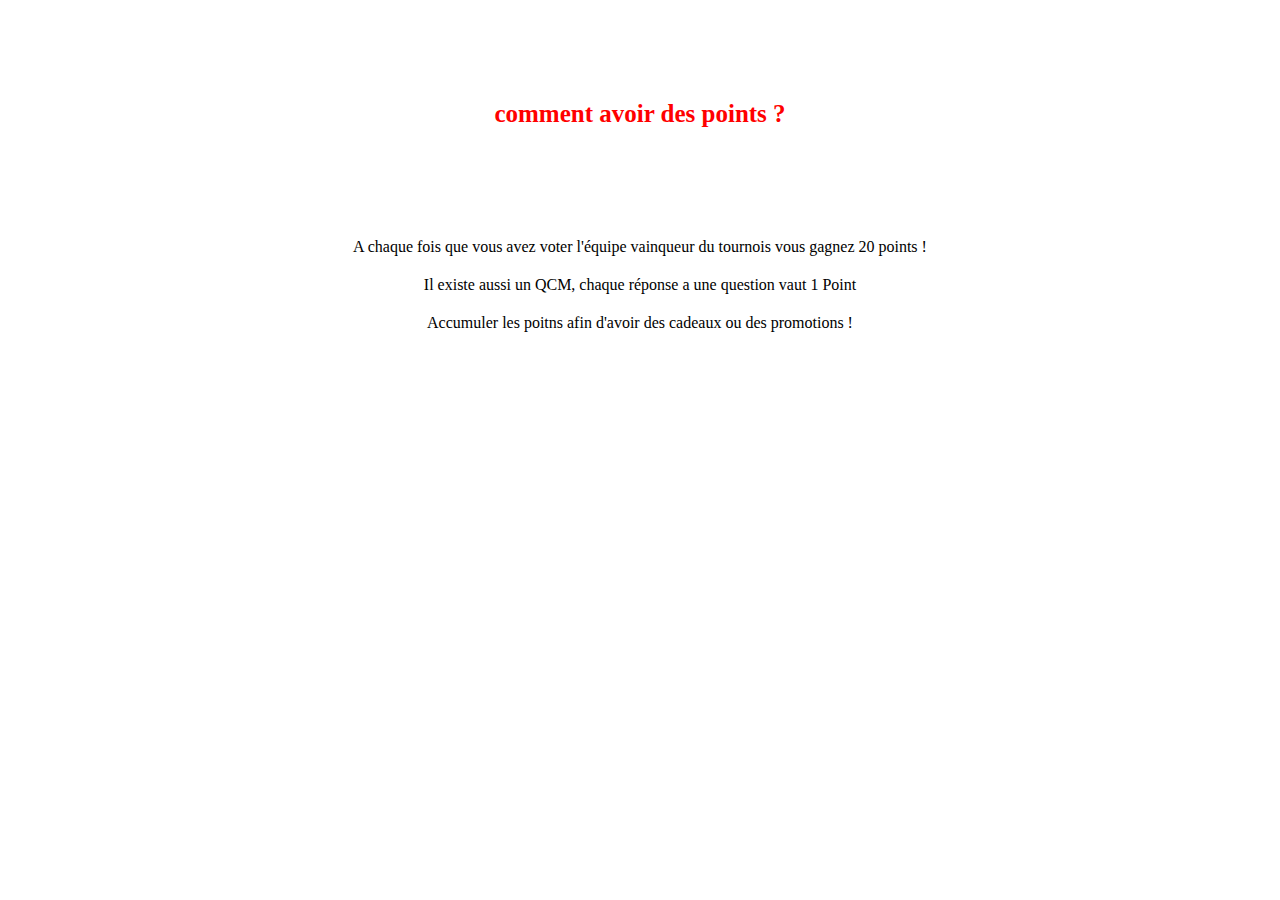
<file: regles.html>
<!DOCTYPE html>
	<html>
	<head>
		<title> Les regles </title>
		<link rel="stylesheet" type="text/css" href="style.css">
		<meta charset="utf-8">
	</head>
	<body>
		<div id="regle">
		<h1> comment avoir des points ? </h1>	
		<p> A chaque fois que vous avez voter l'équipe vainqueur du tournois vous gagnez 20 points !</p>	
		<p>Il existe aussi un QCM, chaque réponse a une question vaut 1 Point</p>
		<p> Accumuler les poitns afin d'avoir des cadeaux ou des promotions !</p>
		</div>

	</body>
	</html>
</file>
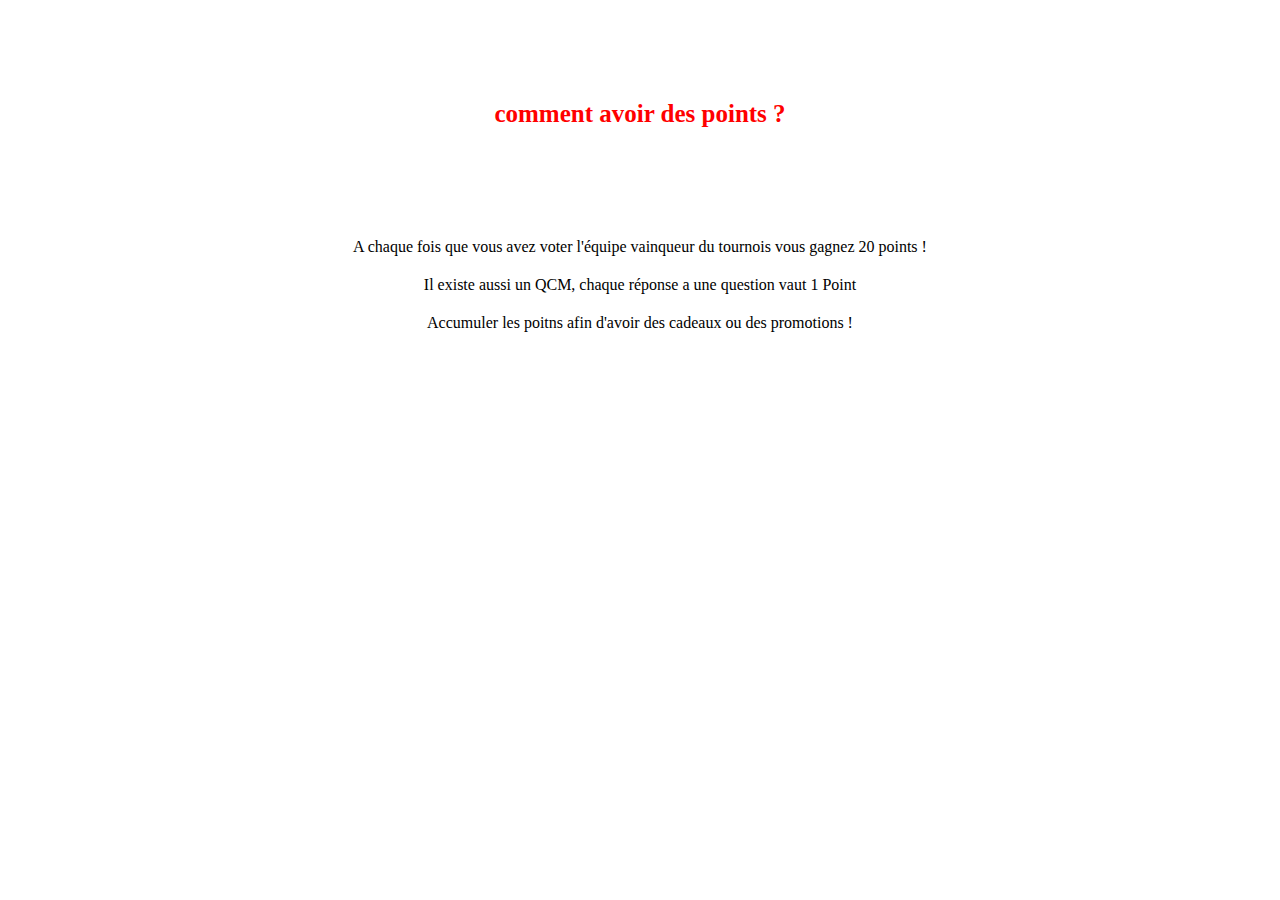
<file: pages/regles.html>
<!DOCTYPE html>
	<html>
	<head>
		<title> Les regles </title>
		<link rel="stylesheet" type="text/css" href="../css2/style.css">
		<meta charset="utf-8">
	</head>
	<body>
		<div id="regle">
		<h1> comment avoir des points ? </h1>	
		<p> A chaque fois que vous avez voter l'équipe vainqueur du tournois vous gagnez 20 points !</p>	
		<p>Il existe aussi un QCM, chaque réponse a une question vaut 1 Point</p>
		<p> Accumuler les poitns afin d'avoir des cadeaux ou des promotions !</p>
		</div>

	</body>
	</html>
</file>
<file: style.css>
*
{
	margin: 0;
	padding: 0;
}

nav
{
	height: 80px;
	width: 100%;
	background-color: #101823;
	position: fixed;
}

li, ul {
	list-style: none;
}

a {
	text-decoration: none;
}

ul
{
	display: flex;
	justify-content: center;
	justify-content: space-around;
	padding: 0px;
}

#body li
{
	color: white;
	font-family: verdana;
	padding-top: 30px;
	font-size: 20px;
}

li:hover 
{
	margin-top: 3px;
}

ul:hover
{
	color: black;
}

#body img
{
	height: 80px;
}

#center 
{
	background-image: url("img/wallpaper.jpg");
	background-repeat: no-repeat;
	background-size: cover;
	height: 700px;
	padding-top: 50px;
}

#center h1
{
	color: white;
	display: flex;
	padding-top: 100px;
	justify-content: center;
	font-family: verdana;
	font-size: 70px;
}

#center div
{
	width: 250px;
	height: 50px;
	background-color: red;
	margin: 0 auto;
	margin-top: 70px;
}

.box p
{
	font-family: verdana;
	color: white;
	text-align: center;
	padding: 15px;
}

#center div:hover
{
	background-color: #101823;
}

.box p:hover
{
	color: red;
}

#botcenter
{
	width: 80%;
	height: 450px;
	border: 1px solid red;
	margin: 0 auto;
}

#botcenter h2
{
	display: flex;
	justify-content: center;
	padding-top: 50px;
	font-family: verdana;

}

#botcenter h3
{
	display: flex;
	justify-content: center;
	font-family: verdana;
	padding-top: 30px;
	color: red;
}

#botcenter p
{
	display: flex;
	justify-content: center;
	font-family: verdana;
	padding-top: 30px;
}


.teamName
{
	display: flex;
	height: 100px;
	width: 100%;
	justify-content: space-around;
	padding-top: 30px;
}

.teamName li
{
	color: black;
	font-family: verdana;
	display: flex;
}

.teamLogo
{
	display: flex;
	height: 200px;
	width: 100%;
	justify-content: space-around;
}

.teamLogo img
{
	transition: 0.5s;

}

.teamLogo img:hover
{
	margin-top: 10px;
}

#vote
{
	margin-top: 50px;
	padding: 50px;
	height: 500px;
}

#vote h4
{
	padding-top: 50px;
	font-family: verdana;
	display: flex;
	justify-content: center;
	color: red;
}

#vote p
{
	display: flex;
	justify-content: center;
	padding-top: 20px;
	font-family: verdana;
}

.voteimg
{
	margin: 100px;
	display: flex;
	justify-content: space-around;
}

#vote img
{
	height: 200px;
}


#vote img
{
	transition: 0.5s;
}

#vote img:hover
{
	margin-top: 20px;
}




#regle h1
{
	color: red;
	font-family: verdana;
	display: flex;
	justify-content: center;

}

#regle p 
{
	font-family: verdana;
	padding: 10px;
	display: flex;
	justify-content: center;
}

.question li
{
    list-style: none;
    display: inline;
    padding: 20px;
    margin: 20px;
    background-color: red;
 }

 h1
 {
 	text-align: center;
 	padding: 100px;
 	font-size: 25px;
 }

 h2
 {
 	padding: 50px;
 }
</file>
<file: css2/style.css>
*
{
	margin: 0;
	padding: 0;
}

nav
{
	height: 80px;
	width: 100%;
	background-color: #101823;
	position: fixed;
}

li, ul {
	list-style: none;
}

a {
	text-decoration: none;
}

ul
{
	display: flex;
	justify-content: center;
	justify-content: space-around;
	padding: 0px;
}

#body li
{
	color: white;
	font-family: verdana;
	padding-top: 30px;
	font-size: 20px;
}

.header li:hover 
{
	margin-top: 3px;
}

ul:hover
{
	color: black;
}

#body img
{
	height: 80px;
}

#center 
{
	background-image: url("../img/background.gif");
	background-repeat: no-repeat;
	background-size: cover;
	height: 700px;
	padding-top: 50px;
}

#center h1
{
	color: white;
	display: flex;
	padding-top: 100px;
	justify-content: center;
	font-family: verdana;
	font-size: 70px;
}

#center div
{
	width: 250px;
	height: 50px;
	background-color: red;
	margin: 0 auto;
	margin-top: 70px;
}

.box p
{
	font-family: verdana;
	color: white;
	text-align: center;
	padding: 15px;
}

#center div:hover
{
	background-color: #101823;
}

.box p:hover
{
	color: red;
}

.equipes
{
	background-color: white ;
}

#botcenter
{
	width: 80%;
	height: 450px;
	margin: 0 auto;
}

#botcenter h2
{
	display: flex;
	justify-content: center;
	padding-top: 50px;
	font-family: verdana;

}

#botcenter h3
{
	display: flex;
	justify-content: center;
	font-family: verdana;
	padding-top: 30px;
	color: red;
}

#botcenter p
{
	display: flex;
	justify-content: center;
	font-family: verdana;
	padding-top: 30px;
}

.g2
{
	color: black;
	font-size: 30px;
	margin-bottom: 50px;
	margin-left: 60px;
}

.FPX
{
	color: black;
	font-size: 30px;
	margin-bottom: 50px;
	margin-left: 10px;
	margin-top: 100px;
}


.teamName li
{
	color: black;
	font-family: verdana;
	display: flex;
}

.teamLogo
{
	display: flex;
	justify-content: space-around;
}

.logoFpx
{
	height: 300px;
	margin-left: -330px;
	margin-top: 150px;
}

.teambonk
{
	height: 150px;
	margin-top: 150px;
}

.logoBonk
{
	height: 200px;
	margin-left: -250px;
	margin-top: 150px;
}

.teamG2
{
	height: 200px;
	margin-top: 50px;
}

.teamfpx
{
	height: 200px;
	margin-top: 200px;
}

.teamL
{
	height: 200px;
	margin-top: 200px;
}


.voteimg
{
	margin: 100px;
	display: flex;
	justify-content: space-around;
}

#vote img
{
	height: 200px;
}


#vote img
{
	transition: 0.5s;
}

#vote img:hover
{
	margin-top: 20px;
}




#regle h1
{
	color: red;
	font-family: verdana;
	display: flex;
	justify-content: center;

}

#regle p 
{
	font-family: verdana;
	padding: 10px;
	display: flex;
	justify-content: center;
}

.question li
{
    list-style: none;
    display: inline;
    padding: 20px;
    margin: 20px;
    background-color: red;
 }

 h1
 {
 	text-align: center;
 	padding: 100px;
 	font-size: 25px;
 }

 h2
 {
	 padding: 50px;
	 font-size: 60px;
 }

 h3
 {
	 padding-bottom: 100px;
	 font-size: 50px;
 }

 h4, h5 {
	 font-size: 30px;
 }

 h4
{
	text-align: center;
	padding-top: 100px;
	padding-bottom: 100px;
}
</file>
